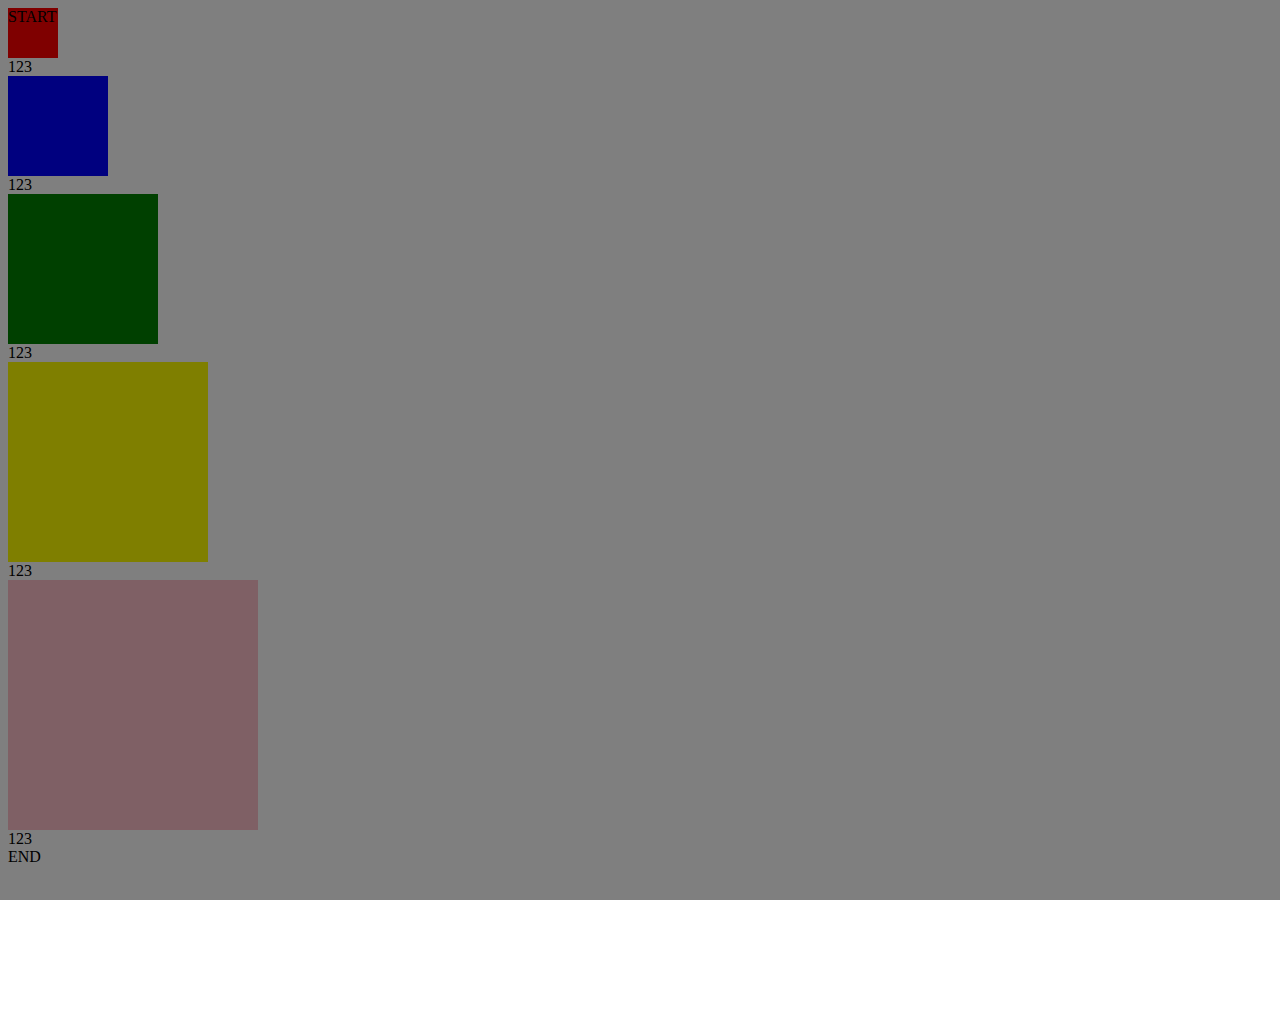
<file: index.html>
<!DOCTYPE html>
<html lang="en">

<head>
  <meta charset="UTF-8">
  <meta name="viewport" content="width=device-width, initial-scale=1.0">
  <title>Document</title>
  <link rel="stylesheet" href="index.css">
</head>

<body>
  <div>START</div>
  <span>123</span>
  <div></div>
  <span>123</span>
  <div></div>
  <span>123</span>
  <div></div>
  <span>123</span>
  <div></div>
  <span>123</span>
  <div id="myDiv"></div>
  <div>END</div>

  <iframe src="https://www.boc.cn/bcservice/bc1/200912/t20091230_932403.html" frameborder="0"></iframe>

  <script type="module">
    import DomInspector from './dom-inspector-sdk/index.js';
    const inspector = new DomInspector();
    inspector.init()
  </script>

</body>

</html>
</file>
<file: index.css>
/* 第一个div */
div:nth-of-type(1) {
  width: 50px;
  height: 50px;
  background-color: red;
}

/* 第二个div */
div:nth-of-type(2) {
  width: 100px;
  height: 100px;
  background-color: blue;
}

/* 第三个div */
div:nth-of-type(3) {
  width: 150px;
  height: 150px;
  background-color: green;
}
/* 第四个div */
div:nth-of-type(4) {
  width: 200px;
  height: 200px;
  background-color: yellow;
}
/* 第五个div */
div:nth-of-type(5) {
  width: 250px;
  height: 250px;
  background-color: pink;
}
</file>
